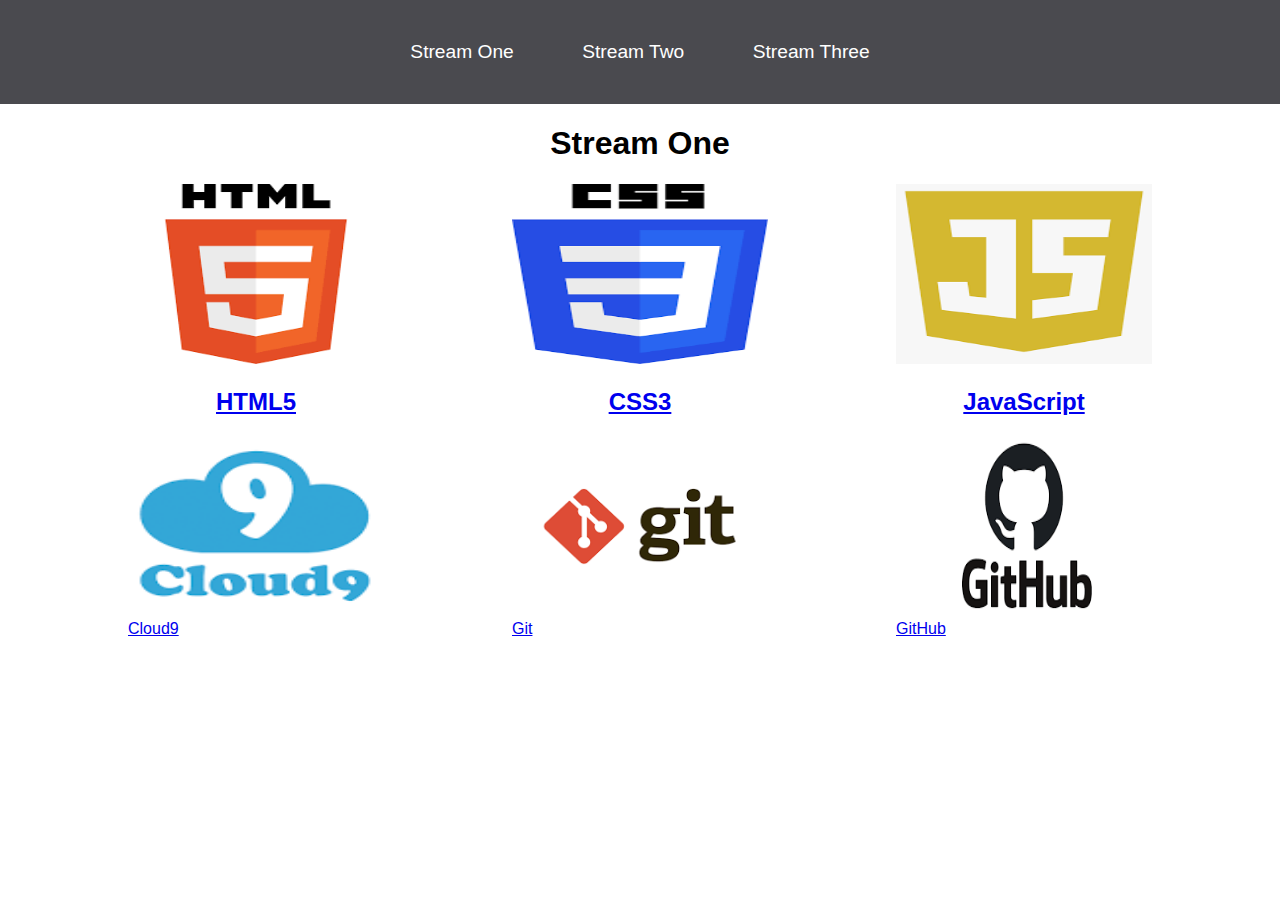
<file: index.html>
<!DOCTYPE html>
<html lang="en">
<head>
    <meta charset="UTF-8">
    <meta name="viewport" content="width=device-width, initial-scale=1.0">
    <meta http-equiv="X-UA-Compatible" content="ie=edge">
    <title>Hello World</title>
    <link rel="stylesheet" href="css/style.css">
</head>
<body>
    <nav>
        <ul>
            <li><a href="index.html">Stream One</a></li>
            <li><a href="stream-two.html">Stream Two</a></li>
            <li><a href="stream-three.html">Stream Three</a></li>
        </ul>    

    </nav>
    <h1>Stream One</h1>
    <div class="card">
        <a href="https://nl.wikipedia.org/wiki/HTML5" target="_blank">
            <img src="[data-uri]" alt="HTML5 logo">
            <h2>HTML5</h2
        </a>
    </div>

    <div class="card">
        <a href="https://nl.wikipedia.org/wiki/Cascading_Style_Sheets" target="_blank">
            <img src="[data-uri]" alt="CSS3">
            <h2>CSS3</h2>
     </a>
    </div>

     <div class="card">
        <a href="https://en.wikipedia.org/wiki/JavaScript" target="_blank">
            <img src="[data-uri]" alt="JavaScript">
            <h2>JavaScript</h2>
        </a>    
    </div>

    <div class="card">
        <a href="https://en.wikipedia.org/wiki/Cloud9_IDE" target="_blank">
            <img src="[data-uri]" alt="Cloud9"
            <h2>Cloud9</h2>
        </a>
    </div>

    <div class="card">
        <a href="https://en.wikipedia.org/wiki/Git" target="_blank">
            <img src="[data-uri]" alt="Git"
            <h2>Git</h2>
        </a>
    </div>

    <div class="card">
        <a href="https://en.wikipedia.org/wiki/Cloud9_IDE" target="_blank">
            <img src="[data-uri]" alt="GitHub"
            <h2>GitHub</h2>
        </a>
    </div>


</body>
</html>
</file>
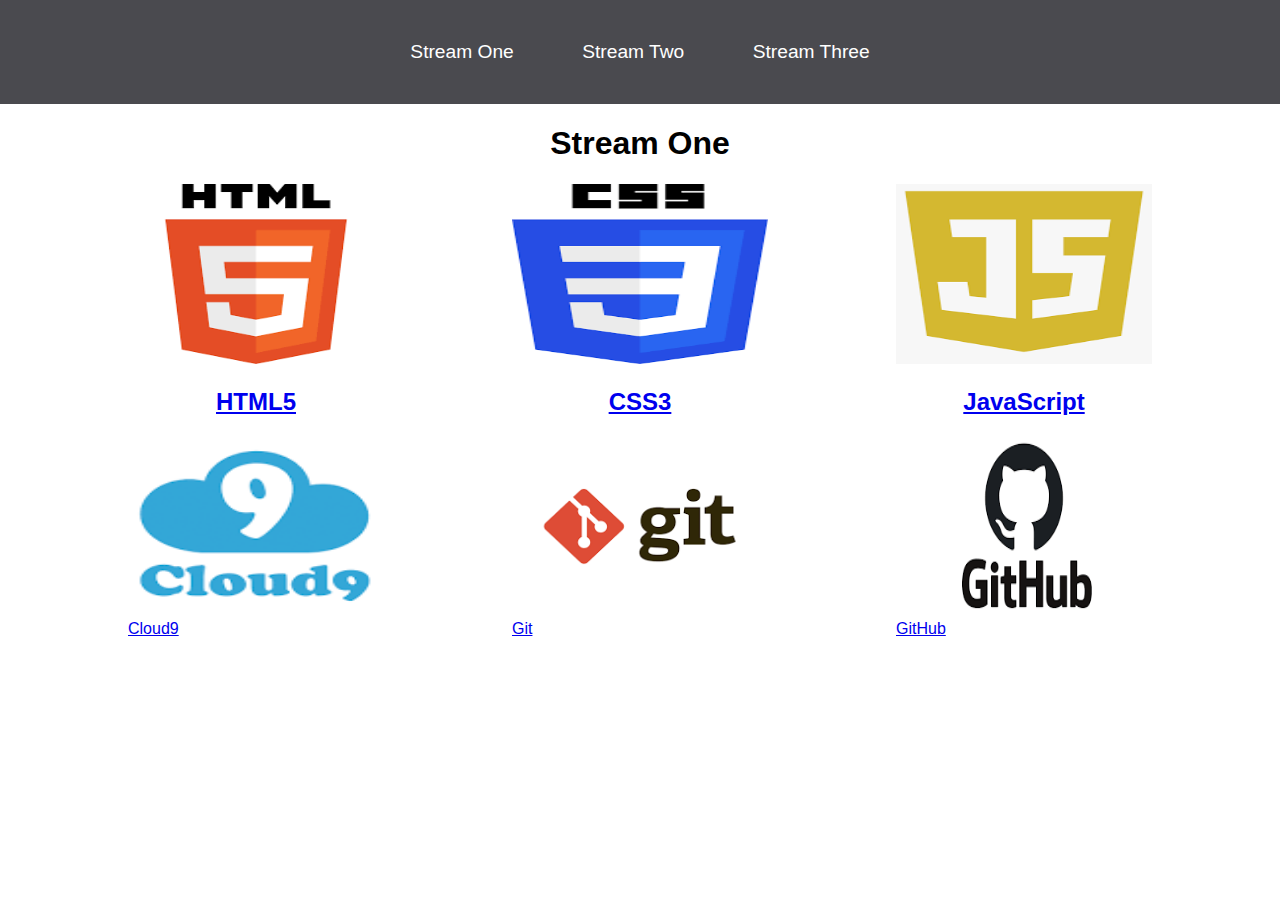
<file: stream-one.html>
<!DOCTYPE html>
<html lang="en">
<head>
    <meta charset="UTF-8">
    <meta name="viewport" content="width=device-width, initial-scale=1.0">
    <meta http-equiv="X-UA-Compatible" content="ie=edge">
    <title>Hello World</title>
    <link rel="stylesheet" href="css/style.css">
</head>
<body>
    <nav>
        <ul>
            <li><a href="stream-one.html">Stream One</a></li>
            <li><a href="stream-two.html">Stream Two</a></li>
            <li><a href="stream-three.html">Stream Three</a></li>
        </ul>    

    </nav>
    <h1>Stream One</h1>
    <div class="card">
        <a href="https://nl.wikipedia.org/wiki/HTML5" target="_blank">
            <img src="[data-uri]" alt="HTML5 logo">
            <h2>HTML5</h2
        </a>
    </div>

    <div class="card">
        <a href="https://nl.wikipedia.org/wiki/Cascading_Style_Sheets" target="_blank">
            <img src="[data-uri]" alt="CSS3">
            <h2>CSS3</h2>
     </a>
    </div>

     <div class="card">
        <a href="https://en.wikipedia.org/wiki/JavaScript" target="_blank">
            <img src="[data-uri]" alt="JavaScript">
            <h2>JavaScript</h2>
        </a>    
    </div>

    <div class="card">
        <a href="https://en.wikipedia.org/wiki/Cloud9_IDE" target="_blank">
            <img src="[data-uri]" alt="Cloud9"
            <h2>Cloud9</h2>
        </a>
    </div>

    <div class="card">
        <a href="https://en.wikipedia.org/wiki/Git" target="_blank">
            <img src="[data-uri]" alt="Git"
            <h2>Git</h2>
        </a>
    </div>

    <div class="card">
        <a href="https://en.wikipedia.org/wiki/Cloud9_IDE" target="_blank">
            <img src="[data-uri]" alt="GitHub"
            <h2>GitHub</h2>
        </a>
    </div>


</body>
</html>
</file>
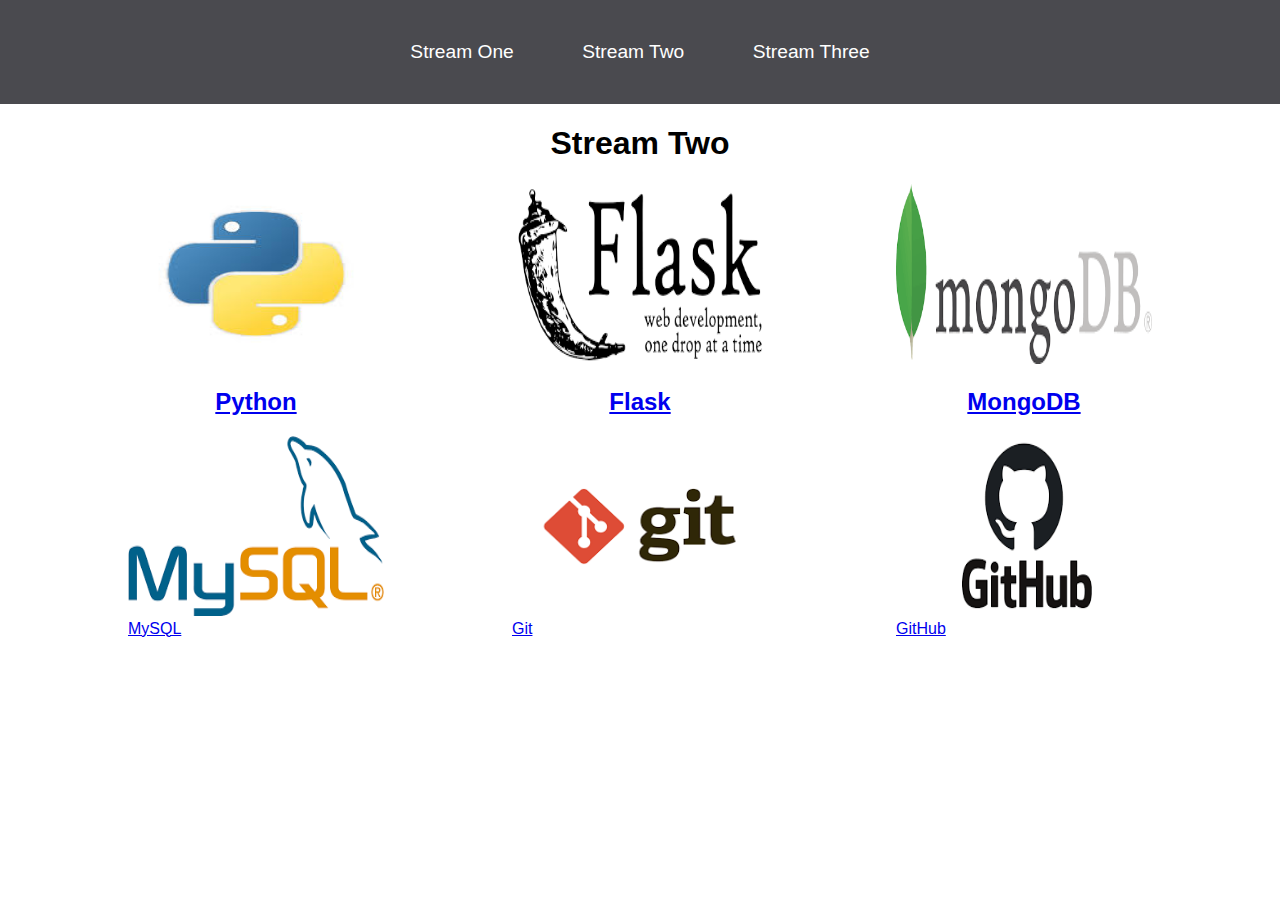
<file: stream-two.html>
<!DOCTYPE html>
<html lang="en">
<head>
    <meta charset="UTF-8">
    <meta name="viewport" content="width=device-width, initial-scale=1.0">
    <meta http-equiv="X-UA-Compatible" content="ie=edge">
    <title>Hello World</title>
    <link rel="stylesheet" href="css/style.css">
</head>
<body>
    <nav>
        <ul>
            <li><a href="index.html">Stream One</a></li>
            <li><a href="stream-two.html">Stream Two</a></li>
            <li><a href="stream-three.html">Stream Three</a></li>
        </ul>    

    </nav>
    <h1>Stream Two</h1>
    <div class="card">
        <a href="https://en.wikipedia.org/wiki/Python_(programming_language)" target="_blank">
            <img src="[data-uri]" alt="Python">
            <h2>Python</h2
        </a>
    </div>

    <div class="card">
        <a href="https://en.wikipedia.org/wiki/Flask_(web_framework)" target="_blank">
            <img src="[data-uri]" alt="Flask">
            <h2>Flask</h2>
        </a>
    </div>

     <div class="card">
        <a href="https://en.wikipedia.org/wiki/MongoDB" target="_blank">
            <img src="[data-uri]" alt="MongoDB">
            <h2>MongoDB</h2>
        </a>
    </div>

    <div class="card">
        <a href="https://en.wikipedia.org/wiki/MySQL" target="_blank">
            <img src="[data-uri]" alt="MySQL"
            <h2>MySQL</h2>
        </a>
    </div>

    <div class="card">
        <a href="https://en.wikipedia.org/wiki/Git" target="_blank">
            <img src="[data-uri]" alt="Git"
            <h2>Git</h2>
        </a>
    </div>

    <div class="card">
         <a href="https://en.wikipedia.org/wiki/Cloud9_IDE" target="_blank">
            <img src="[data-uri]" alt="GitHub"
            <h2>GitHub</h2>
        </a>
    </div>

</body>
</html>
</file>
<file: css/style.css>
body{
    margin: 0;
    padding: 0;
    font-family: 'Oswald', sans-serif;
}

nav ul{
    list-style: none;
    background-color: #4a4a4f;
    text-align: center;
    padding: 0;
    margin: 0;
}
nav li{
    font-size: 1.2em;
    line-height: 40px;
    height: 40px;
    display: inline-block;
    margin: 2.5%;
}
nav a{
    text-decoration: none;
    color: #fff;
    display: block;
}
nav a:hover{
    background-color: #fff;
    color: #4a4a4f;
}

.card{
    float: left;
    width: 20%;
    margin-left: 10%;
}

.card a{
    text-align: center;
}

img{
    width: 100%;
    height: 180px;
}

h1{
    text-align: center;
}
</file>
